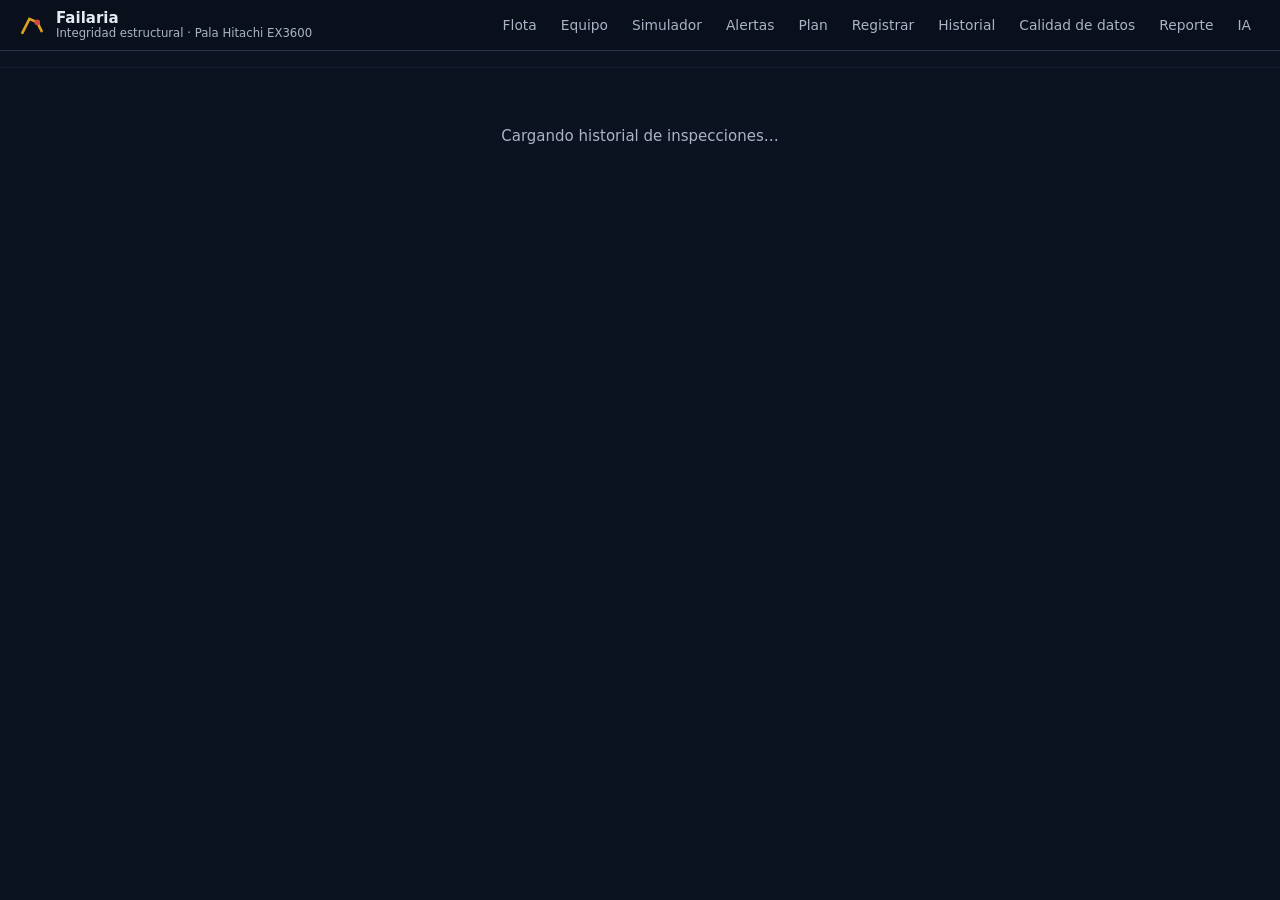
<file: index.html>
<!doctype html>
<html lang="es">
<head>
  <meta charset="utf-8">
  <meta name="viewport" content="width=device-width, initial-scale=1">
  <title>Failaria · Pala Hitachi EX3600</title>
  <meta name="description" content="Failaria: plataforma de integridad estructural de la pala Hitachi EX3600: historial de grietas, tendencias, alertas y plan de mantenimiento.">
  <link rel="icon" href="data:image/svg+xml,%3Csvg xmlns='http://www.w3.org/2000/svg' viewBox='0 0 32 32'%3E%3Crect width='32' height='32' rx='6' fill='%230c1320'/%3E%3Cpath d='M6 24 L14 10 L22 14 L26 22' stroke='%23e0a020' stroke-width='3' fill='none' stroke-linecap='round'/%3E%3Ccircle cx='22' cy='14' r='3' fill='%23d64545'/%3E%3C/svg%3E">
  <link rel="stylesheet" href="src/estilos.css">
  <script src="vendor/xlsx.full.min.js"></script>
  <script src="vendor/chart.umd.min.js"></script>
  <script src="vendor/chartjs-plugin-annotation.min.js"></script>
  <script type="importmap">{ "imports": { "three": "./vendor/three.module.min.js" } }</script>
</head>
<body>
  <header class="barra no-print">
    <a class="marca" href="#/flota" aria-label="Inicio">
      <svg viewBox="0 0 32 32" width="28" height="28" aria-hidden="true"><path d="M5 25 L13 9 L22 13 L27 23" stroke="currentColor" stroke-width="3" fill="none" stroke-linecap="round"/><circle cx="22" cy="13" r="3.2" fill="#d64545"/></svg>
      <span><b>Failaria</b><small>Integridad estructural · Pala Hitachi EX3600</small></span>
    </a>
    <button class="menu-btn" id="menuBtn" aria-label="Menú" aria-expanded="false">☰</button>
    <nav id="nav" class="nav">
      <a href="#/flota" data-r="flota">Flota</a>
      <a href="#/equipo/3600-01" data-r="equipo">Equipo</a>
      <a href="#/simulador" data-r="simulador">Simulador</a>
      <a href="#/alertas" data-r="alertas">Alertas <span class="badge" id="badgeAlertas" hidden></span></a>
      <a href="#/plan" data-r="plan">Plan <span class="badge" id="badgePlan" hidden></span></a>
      <a href="#/registrar" data-r="registrar">Registrar</a>
      <a href="#/historial" data-r="historial">Historial</a>
      <a href="#/calidad" data-r="calidad">Calidad de datos <span class="badge violeta" id="badgeCalidad" hidden></span></a>
      <a href="#/reporte" data-r="reporte">Reporte</a>
      <a href="#/ia" data-r="ia">IA</a>
    </nav>
  </header>
  <div class="migas no-print" id="migas" aria-label="Ruta"></div>
  <main id="vista" class="vista" tabindex="-1">
    <div class="cargando" id="cargando">Cargando historial de inspecciones…</div>
  </main>
  <div id="toast" class="toast" role="status" aria-live="polite"></div>
  <input type="file" id="archivoExcel" accept=".xlsx,.xls" hidden>

  <script>
    // Si se abre como archivo local, los módulos ES no cargan en la mayoría de los navegadores.
    setTimeout(function () {
      if (!window.__appLista) {
        var c = document.getElementById('cargando');
        if (c) c.innerHTML = location.protocol === 'file:'
          ? '<h2>Este archivo es el código fuente</h2><p>Los navegadores bloquean los módulos JavaScript al abrir <code>index.html</code> como archivo. Opciones:</p><ol><li><b>Versión entregable:</b> abra <code>Failaria.html</code> (un solo archivo, funciona con doble clic). Está en la raíz del repositorio y se genera con <code>node herramientas/empaquetar.mjs</code>.</li><li>Doble clic en <b>iniciar.bat</b> (Windows) o ejecute <code>python -m http.server 8000</code> en esta carpeta y abra <a href="http://localhost:8000">http://localhost:8000</a>.</li></ol>'
          : '<h2>No se pudo iniciar la plataforma</h2><p>Revise la consola del navegador.</p>';
      }
    }, 2500);
  </script>
  <script type="module" src="src/app.js"></script>
</body>
</html>
</file>
<file: src/estilos.css>
/* Tema oscuro industrial (GARDIAN). Colores de estado fijos según CLAUDE.md. */
:root {
  --fondo: #0c1320;
  --panel: #131c2c;
  --panel2: #1a2538;
  --borde: #263349;
  --texto: #e6ebf3;
  --texto2: #a9b4c6;
  --tenue: #6f7c92;
  --acento: #4aa3df;
  --normal: #2e9e5b;
  --alerta: #e0a020;
  --critico: #d64545;
  --ni: #7a8599;
  --sospechoso: #9b6bd6;
  --radio: 10px;
  --sombra: 0 2px 10px rgba(0, 0, 0, .35);
  color-scheme: dark;
}
* { box-sizing: border-box; }
html, body { margin: 0; background: var(--fondo); color: var(--texto); font: 15px/1.45 system-ui, -apple-system, "Segoe UI", Roboto, sans-serif; }
a { color: var(--acento); text-decoration: none; }
a:hover { text-decoration: underline; }
h1, h2, h3, h4 { margin: 0 0 .5em; line-height: 1.2; font-weight: 650; }
h1 { font-size: 1.5rem; } h2 { font-size: 1.2rem; } h3 { font-size: 1.02rem; color: var(--texto2); text-transform: uppercase; letter-spacing: .04em; }
code { background: var(--panel2); padding: 0 .3em; border-radius: 4px; }
small, .tenue { color: var(--tenue); }
.num { font-variant-numeric: tabular-nums; }

/* Barra superior */
.barra { position: sticky; top: 0; z-index: 20; display: flex; align-items: center; gap: 16px; padding: 8px 18px; background: #0a101b; border-bottom: 1px solid var(--borde); }
.marca { display: flex; align-items: center; gap: 10px; color: var(--alerta); }
.marca span { display: flex; flex-direction: column; color: var(--texto); line-height: 1.1; }
.marca small { color: var(--texto2); font-size: .78rem; }
.marca:hover { text-decoration: none; }
.nav { display: flex; gap: 2px; margin-left: auto; flex-wrap: wrap; }
.nav a { color: var(--texto2); padding: 7px 11px; border-radius: 7px; font-size: .92rem; white-space: nowrap; }
.nav a:hover { background: var(--panel2); text-decoration: none; color: var(--texto); }
.nav a.activo { background: var(--panel2); color: var(--texto); box-shadow: inset 0 -2px 0 var(--alerta); }
[hidden] { display: none !important; }
.badge { display: inline-block; min-width: 20px; padding: 0 6px; border-radius: 10px; background: var(--critico); color: #fff; font-size: .75rem; text-align: center; font-weight: 700; }
.badge.violeta { background: var(--sospechoso); }
.menu-btn { display: none; margin-left: auto; background: none; border: 1px solid var(--borde); color: var(--texto); font-size: 1.2rem; border-radius: 6px; padding: 4px 10px; }
.migas { padding: 8px 18px; font-size: .88rem; color: var(--tenue); border-bottom: 1px solid #172033; }
.migas a { color: var(--texto2); }
.migas span.sep { margin: 0 6px; color: #3a4760; }

.vista { padding: 18px; max-width: 1400px; margin: 0 auto; outline: none; }
.cargando { padding: 40px; text-align: center; color: var(--texto2); }
.cargando ol { text-align: left; max-width: 640px; margin: 1em auto; }

/* Componentes */
.panel { background: var(--panel); border: 1px solid var(--borde); border-radius: var(--radio); padding: 16px; box-shadow: var(--sombra); min-width: 0; }
.panel > h2:first-child, .panel > h3:first-child { margin-top: 0; }
.rejilla { display: grid; gap: 16px; }
.c2 { grid-template-columns: repeat(2, minmax(0, 1fr)); }
.c3 { grid-template-columns: repeat(3, minmax(0, 1fr)); }
.c4 { grid-template-columns: repeat(4, minmax(0, 1fr)); }
.c-3-2 { grid-template-columns: minmax(0, 3fr) minmax(0, 2fr); }
.c-2-1 { grid-template-columns: minmax(0, 2fr) minmax(0, 1fr); }
.c-3-1 { grid-template-columns: minmax(0, 3fr) minmax(0, 1fr); }
.fila { display: flex; gap: 10px; align-items: center; flex-wrap: wrap; }
.entre { justify-content: space-between; }
.espacio { height: 16px; }
.cabecera { display: flex; justify-content: space-between; align-items: flex-end; gap: 16px; flex-wrap: wrap; margin-bottom: 16px; }
.cabecera p { margin: .2em 0 0; color: var(--texto2); }

.kpis { display: grid; grid-template-columns: repeat(auto-fit, minmax(150px, 1fr)); gap: 12px; }
.kpi { background: var(--panel2); border: 1px solid var(--borde); border-radius: 9px; padding: 12px 14px; }
.kpi .v { font-size: 1.6rem; font-weight: 700; font-variant-numeric: tabular-nums; }
.kpi .v small { font-size: .85rem; font-weight: 500; }
.kpi .t { font-size: .8rem; color: var(--texto2); }
.kpi .d { font-size: .76rem; color: var(--tenue); margin-top: 2px; }

/* Estados */
.estado { display: inline-flex; align-items: center; gap: 6px; padding: 2px 9px 2px 7px; border-radius: 12px; font-size: .82rem; font-weight: 650; border: 1px solid transparent; white-space: nowrap; }
.estado::before { content: ""; width: 9px; height: 9px; border-radius: 50%; background: currentColor; }
.e-Normal { color: #5ccf8c; background: rgba(46, 158, 91, .14); border-color: rgba(46, 158, 91, .45); }
.e-Alerta { color: #f2bd4c; background: rgba(224, 160, 32, .14); border-color: rgba(224, 160, 32, .5); }
.e-Crítico { color: #ff8080; background: rgba(214, 69, 69, .16); border-color: rgba(214, 69, 69, .55); }
.e-NI { color: #b4bdcc; background: rgba(122, 133, 153, .15); border-color: rgba(122, 133, 153, .45); }
.e-Alerta::before { border-radius: 2px; transform: rotate(45deg); }
.e-Crítico::before { border-radius: 1px; }
.sosp { outline: 2px dashed var(--sospechoso); outline-offset: 2px; }
.chip { display: inline-block; padding: 1px 8px; border-radius: 10px; font-size: .75rem; background: var(--panel2); border: 1px solid var(--borde); color: var(--texto2); white-space: nowrap; }
.chip.violeta { border: 1px dashed var(--sospechoso); color: #c7a8f0; }
.chip.rep { border-color: #3b6ea8; color: #8fc1f0; }

/* Severidades de alerta */
.sev { display: inline-block; padding: 1px 8px; border-radius: 4px; font-size: .72rem; font-weight: 700; text-transform: uppercase; letter-spacing: .03em; }
.sev-critica { background: var(--critico); color: #fff; }
.sev-alta { background: #c0761a; color: #fff; }
.sev-media { background: #8d7a1f; color: #fff; }
.sev-baja { background: #3a4a63; color: #dbe3ef; }
.sev-info { background: #263349; color: var(--texto2); }
.alerta-item { display: grid; grid-template-columns: auto 1fr auto; gap: 10px; align-items: start; padding: 10px 4px; border-bottom: 1px solid var(--borde); }
.alerta-item:last-child { border-bottom: 0; }
.alerta-item p { margin: 2px 0 0; color: var(--texto2); font-size: .88rem; }
.alerta-item .acc { color: var(--texto); font-size: .86rem; }

/* Tablas */
.tabla-wrap { overflow-x: auto; }
table { width: 100%; border-collapse: collapse; font-size: .9rem; }
th, td { padding: 7px 9px; text-align: left; border-bottom: 1px solid var(--borde); vertical-align: middle; }
th { color: var(--texto2); font-weight: 600; font-size: .8rem; text-transform: uppercase; letter-spacing: .03em; background: var(--panel2); position: sticky; top: 0; }
td.n, th.n { text-align: right; font-variant-numeric: tabular-nums; }
tr.clic { cursor: pointer; }
tr.clic:hover td { background: rgba(74, 163, 223, .07); }
tr.fila-sosp td { background: rgba(155, 107, 214, .08); }

/* Formularios */
input, select, textarea, button { font: inherit; color: var(--texto); }
input[type=text], input[type=number], input[type=date], input[type=password], select, textarea {
  background: #0d1524; border: 1px solid var(--borde); border-radius: 7px; padding: 7px 9px; min-width: 0;
}
input:focus, select:focus, textarea:focus { outline: 2px solid var(--acento); outline-offset: 0; }
textarea { width: 100%; min-height: 60px; resize: vertical; }
label.campo { display: flex; flex-direction: column; gap: 4px; font-size: .82rem; color: var(--texto2); }
.btn { background: var(--panel2); border: 1px solid var(--borde); border-radius: 8px; padding: 8px 14px; cursor: pointer; white-space: nowrap; }
.btn:hover { border-color: var(--acento); }
.btn.prim { background: #1d5d8f; border-color: #2a77b3; }
.btn.prim:hover { background: #236ba3; }
.btn.peligro { background: #6e2424; border-color: #963131; }
.btn.chico { padding: 4px 9px; font-size: .82rem; }
.btn:disabled { opacity: .5; cursor: not-allowed; }
.seg { display: inline-flex; border: 1px solid var(--borde); border-radius: 8px; overflow: hidden; }
.seg button { background: transparent; border: 0; padding: 6px 12px; cursor: pointer; color: var(--texto2); }
.seg button.on { background: var(--panel2); color: var(--texto); box-shadow: inset 0 -2px 0 var(--acento); }
input[type=range] { width: 100%; accent-color: var(--alerta); }

/* Tarjetas de zona/equipo */
.tarjeta { display: block; background: var(--panel); border: 1px solid var(--borde); border-radius: var(--radio); padding: 14px; color: var(--texto); transition: border-color .15s, transform .15s; }
.tarjeta:hover { border-color: var(--acento); text-decoration: none; transform: translateY(-1px); }
.tarjeta.clic { cursor: pointer; }
.tarjeta .esquema { margin: 8px 0; }
.tarjeta .mini-esq { background: #f4f6f9; border-radius: 6px; height: 120px; display: flex; align-items: center; justify-content: center; overflow: hidden; margin: 8px 0; }
.tarjeta .mini-esq img { max-height: 116px; max-width: 100%; }
.semaforo { width: 14px; height: 14px; border-radius: 50%; display: inline-block; box-shadow: 0 0 0 3px rgba(255,255,255,.06); }

/* Esquema con hotspots */
.esquema { position: relative; background: #f4f6f9; border-radius: 8px; overflow: hidden; }
.esquema img { display: block; width: 100%; height: auto; }
.hot { position: absolute; transform: translate(-50%, -50%); width: 34px; height: 34px; border-radius: 50%; border: 3px solid #fff; color: #fff; font-size: .62rem; font-weight: 800; display: flex; align-items: center; justify-content: center; cursor: pointer; box-shadow: 0 0 0 2px rgba(0,0,0,.35), 0 2px 8px rgba(0,0,0,.4); transition: transform .15s; text-decoration: none; }
.hot:hover, .hot:focus { transform: translate(-50%, -50%) scale(1.18); text-decoration: none; z-index: 2; }
.hot.pulso { animation: pulso 1.4s infinite; }
.hot .etq { position: absolute; top: 100%; margin-top: 3px; background: rgba(12,19,32,.9); padding: 1px 6px; border-radius: 4px; font-size: .72rem; white-space: nowrap; }
.hot .etq-izq { top: 50%; right: 100%; margin: 0 5px 0 0; transform: translateY(-50%); }
.hot .etq-der { top: 50%; left: 100%; margin: 0 0 0 5px; transform: translateY(-50%); }
.hot .etq-arriba { top: auto; bottom: 100%; margin: 0 0 3px; }
.hot.sosp { outline: 3px dashed var(--sospechoso); outline-offset: 3px; }
@keyframes pulso { 0%, 100% { box-shadow: 0 0 0 2px rgba(0,0,0,.35), 0 0 0 0 rgba(214,69,69,.7); } 50% { box-shadow: 0 0 0 2px rgba(0,0,0,.35), 0 0 0 12px rgba(214,69,69,0); } }

/* Gráficos */
.grafico { position: relative; height: 340px; }
.grafico.chico { height: 120px; }
.leyenda { display: flex; gap: 14px; flex-wrap: wrap; font-size: .8rem; color: var(--texto2); margin-top: 8px; }
.leyenda i { display: inline-block; width: 12px; height: 12px; border-radius: 3px; margin-right: 5px; vertical-align: -1px; }

/* 3D */
.pala3d { position: relative; height: 420px; border-radius: 8px; overflow: hidden; background: radial-gradient(ellipse at 50% 30%, #1d2a40, #0a101b 75%); }
.pala3d canvas { display: block; }
.pala3d .ayuda { position: absolute; left: 10px; bottom: 8px; font-size: .75rem; color: var(--tenue); pointer-events: none; }
.pala3d .tip { position: absolute; pointer-events: none; background: rgba(10,16,27,.95); border: 1px solid var(--borde); padding: 6px 9px; border-radius: 6px; font-size: .8rem; display: none; white-space: nowrap; }

/* Galería */
.galeria { display: grid; grid-template-columns: repeat(auto-fill, minmax(170px, 1fr)); gap: 10px; }
.galeria figure { margin: 0; background: var(--panel2); border: 1px solid var(--borde); border-radius: 8px; overflow: hidden; }
.galeria img { width: 100%; height: 130px; object-fit: contain; display: block; cursor: zoom-in; background: #f4f6f9; }
.galeria figcaption { padding: 6px 8px; font-size: .78rem; color: var(--texto2); }
.visor { position: fixed; inset: 0; background: rgba(0,0,0,.85); display: flex; align-items: center; justify-content: center; z-index: 50; padding: 20px; cursor: zoom-out; }
.visor img { max-width: 100%; max-height: 100%; border-radius: 6px; }

.aviso { border-left: 4px solid var(--alerta); background: rgba(224,160,32,.08); padding: 10px 14px; border-radius: 6px; margin: 10px 0; }
.aviso.rojo { border-color: var(--critico); background: rgba(214,69,69,.08); }
.aviso.violeta { border-color: var(--sospechoso); background: rgba(155,107,214,.08); }
.aviso.azul { border-color: var(--acento); background: rgba(74,163,223,.08); }
.toast { position: fixed; bottom: 20px; left: 50%; transform: translateX(-50%) translateY(120px); background: #1d5d8f; color: #fff; padding: 10px 18px; border-radius: 8px; box-shadow: var(--sombra); transition: transform .25s; z-index: 60; max-width: 90vw; }
.toast.ver { transform: translateX(-50%) translateY(0); }
.toast.error { background: #8a2b2b; }

.lista-simple { margin: 0; padding-left: 18px; }
.lista-simple li { margin: 4px 0; }
.historia { position: relative; padding-left: 18px; border-left: 2px solid var(--borde); }
.historia .h { position: relative; margin: 0 0 12px; }
.historia .h::before { content: ""; position: absolute; left: -24px; top: 5px; width: 10px; height: 10px; border-radius: 50%; background: var(--tenue); }
.historia .h.critica::before { background: var(--critico); } .historia .h.alta::before { background: var(--alerta); } .historia .h.rep::before { background: var(--acento); }
.ia-respuesta { white-space: pre-wrap; background: #0d1524; border: 1px solid var(--borde); border-radius: 8px; padding: 14px; max-height: 520px; overflow: auto; font-size: .9rem; }

/* Formulario estilo formato de inspección */
.form-zona td input[type=number] { width: 90px; }
.form-zona td input[type=text] { width: 100%; min-width: 150px; }
.form-zona .ni-check { display: inline-flex; gap: 4px; align-items: center; font-size: .8rem; color: var(--texto2); }

@media (max-width: 1000px) {
  .c3, .c4 { grid-template-columns: repeat(2, minmax(0, 1fr)); }
  .c-3-2, .c-2-1, .c-3-1 { grid-template-columns: minmax(0, 1fr); }
}
@media (max-width: 960px) {
  .menu-btn { display: block; }
  .nav { display: none; position: absolute; top: 100%; left: 0; right: 0; flex-direction: column; background: #0a101b; border-bottom: 1px solid var(--borde); padding: 8px; }
  .nav.abierto { display: flex; }
}
@media (max-width: 760px) {
  .c2, .c3, .c4 { grid-template-columns: minmax(0, 1fr); }
  .vista { padding: 12px; }
  .grafico { height: 280px; }
  .pala3d { height: 320px; }
}

/* Impresión (reporte) */
.solo-print { display: none; }
@media print {
  :root { --fondo: #fff; --panel: #fff; --panel2: #f1f3f6; --borde: #c9d0da; --texto: #111; --texto2: #333; --tenue: #555; color-scheme: light; }
  html, body { background: #fff; color: #111; font-size: 11pt; }
  .no-print, .barra, .migas, .toast { display: none !important; }
  .solo-print { display: block; }
  .vista { padding: 0; max-width: none; }
  .panel { box-shadow: none; break-inside: avoid; }
  .salto { break-before: page; }
  th { background: #eef1f5 !important; color: #222; position: static; }
  .e-Normal { color: #1b6e3e; } .e-Alerta { color: #8a5d00; } .e-Crítico { color: #a12828; } .e-NI { color: #4c5566; }
  a { color: #111; }
  .grafico { height: 260px; }
}

/* Información adicional ⓘ (ui/ayuda.js) */
button.info { display: inline-flex; align-items: center; justify-content: center; width: 18px; height: 18px; margin-left: 6px; padding: 0; border-radius: 50%; border: 1.5px solid var(--acento); background: transparent; color: var(--acento); font: 700 11px/1 Georgia, "Times New Roman", serif; font-style: italic; cursor: pointer; vertical-align: middle; flex: none; }
button.info:hover, button.info:focus-visible { background: var(--acento); color: #0c1320; outline: none; }
h1 button.info, h2 button.info { width: 20px; height: 20px; font-size: 12px; }
.popover { position: absolute; z-index: 70; background: #101a2b; border: 1px solid #35507a; border-radius: 9px; box-shadow: 0 8px 28px rgba(0,0,0,.55); padding: 12px 30px 12px 14px; font-size: .86rem; line-height: 1.45; color: var(--texto); animation: aparecer .12s ease-out; }
.popover p { margin: 0 0 .5em; } .popover p:last-child { margin: 0; }
.popover ul { margin: .3em 0; padding-left: 18px; }
.popover b { color: #cfe3ff; }
.popover-x { position: absolute; top: 4px; right: 6px; background: none; border: 0; color: var(--texto2); font-size: 1.1rem; cursor: pointer; padding: 2px 6px; }
.popover-x:hover { color: var(--texto); }
@keyframes aparecer { from { opacity: 0; transform: translateY(-4px); } to { opacity: 1; transform: none; } }
.cabecera h1 { display: flex; align-items: center; gap: 4px; flex-wrap: wrap; }
.panel h2, .panel h3 { display: flex; align-items: center; gap: 2px; }

/* Simulador de falla */
.sim-layout { display: grid; grid-template-columns: minmax(0, 3fr) minmax(300px, 1.25fr); gap: 16px; }
.sim-barra { display: flex; align-items: center; gap: 8px; flex-wrap: wrap; padding: 8px 10px; background: var(--panel2); border: 1px solid var(--borde); border-radius: 9px; margin-bottom: 10px; }
.sim-barra .reloj { font-variant-numeric: tabular-nums; font-weight: 650; min-width: 190px; }
.sim-barra .btn.icono { width: 38px; padding: 6px 0; text-align: center; font-size: 1rem; }
.sim-3d { position: relative; height: 560px; border-radius: 9px; overflow: hidden; background: radial-gradient(ellipse at 50% 30%, #182338, #0a101b 75%); cursor: grab; }
.sim-3d canvas { display: block; }
.sim-3d.tirando { cursor: grabbing; }
.sim-3d .hud { position: absolute; left: 10px; top: 10px; background: rgba(10,16,27,.82); border: 1px solid var(--borde); border-radius: 7px; padding: 6px 10px; font-size: .8rem; pointer-events: none; max-width: 300px; }
.sim-3d .hud b { color: #ffb4b4; }
.sim-3d .tip { position: absolute; pointer-events: none; background: rgba(10,16,27,.95); border: 1px solid var(--borde); padding: 6px 9px; border-radius: 6px; font-size: .8rem; display: none; white-space: nowrap; }
.fea-leyenda { display: flex; align-items: center; gap: 8px; font-size: .78rem; color: var(--texto2); margin-top: 8px; }
.fea-leyenda .barra-color { flex: 1; height: 10px; border-radius: 5px; background: linear-gradient(90deg, #1b2f8a, #1ea7d8, #2ec46a, #f2d23a, #ff7a1a, #d61f1f); }
.sev-barra { position: relative; height: 8px; background: #0d1524; border-radius: 4px; overflow: hidden; min-width: 54px; }
.sev-barra i { position: absolute; left: 0; top: 0; bottom: 0; border-radius: 4px; }
.sim-tabla td, .sim-tabla th { padding: 5px 4px; font-size: .82rem; white-space: nowrap; }
.sim-tabla th small { font-weight: 500; text-transform: none; letter-spacing: 0; }
.sev-fila { display: flex; align-items: center; gap: 5px; margin-bottom: 3px; }
.sev-fila .sev-barra { flex: 1; }
.sim-tabla tr.fallado td { background: rgba(214,69,69,.12); }
.sim-tabla tr.sel td { background: rgba(74,163,223,.12); }
.sim-eventos { max-height: 170px; overflow: auto; font-size: .82rem; }
.sim-eventos div { padding: 3px 0; border-bottom: 1px solid #172033; }
.fad { width: 100%; height: auto; display: block; }
.modo-chip { display: inline-block; padding: 1px 7px; border-radius: 9px; font-size: .72rem; font-weight: 700; }
.modo-sin-grieta { background: #223349; color: #b4bdcc; } .modo-iniciacion { background: rgba(46,158,91,.25); color: #8fe0ad; }
.modo-propagacion { background: rgba(224,160,32,.25); color: #f6cd6a; } .modo-acelerada { background: rgba(255,122,26,.3); color: #ffb380; }
.modo-fractura { background: var(--critico); color: #fff; animation: parpadeo 1s infinite; }
@keyframes parpadeo { 50% { opacity: .55; } }
@media (max-width: 1100px) { .sim-layout { grid-template-columns: minmax(0, 1fr); } .sim-3d { height: 420px; } }

/* Planificación: tablero, calendario, diálogo */
.tablero { display: grid; grid-template-columns: repeat(4, minmax(0, 1fr)); gap: 12px; align-items: start; }
.columna { background: var(--panel); border: 1px solid var(--borde); border-radius: var(--radio); min-height: 240px; display: flex; flex-direction: column; }
.columna.sobre { border-color: var(--acento); box-shadow: inset 0 0 0 2px rgba(74,163,223,.35); }
.col-cab { display: flex; align-items: center; gap: 6px; padding: 10px 12px; border-bottom: 1px solid var(--borde); font-size: .9rem; }
.col-cab .chip { margin-left: auto; }
.col-cuerpo { padding: 8px; display: flex; flex-direction: column; gap: 8px; flex: 1; }
.tarea { background: var(--panel2); border: 1px solid var(--borde); border-left: 4px solid var(--acento); border-radius: 8px; padding: 8px 10px; cursor: grab; font-size: .86rem; }
.tarea:active { cursor: grabbing; }
.tarea.arrastrando { opacity: .5; }
.tarea.vencida { background: rgba(214,69,69,.10); }
.tarea.hecha { opacity: .72; }
.tarea.hecha .titulo { text-decoration: line-through; }
.tarea .meta { color: var(--texto2); font-size: .78rem; margin-top: 3px; }
.tarea .meta .rojo { color: #ff8080; font-weight: 600; }
.tarea .acciones { margin-top: 6px; gap: 4px; justify-content: space-between; }
tr.fila-vencida td { background: rgba(214,69,69,.08); }
.cal-cab { display: grid; grid-template-columns: repeat(7, 1fr); font-size: .75rem; color: var(--texto2); text-align: center; margin-bottom: 4px; }
.calendario { display: grid; grid-template-columns: repeat(7, 1fr); gap: 4px; }
.dia { min-height: 86px; background: var(--panel2); border: 1px solid var(--borde); border-radius: 6px; padding: 4px; font-size: .74rem; cursor: pointer; }
.dia.vacio { background: transparent; border-color: transparent; cursor: default; }
.dia.hoy { border: 2px solid var(--acento); }
.dia.insp { background: rgba(74,163,223,.08); }
.dia .n { font-weight: 700; color: var(--texto2); margin-bottom: 3px; }
.dia .ev { border-left: 3px solid var(--acento); background: rgba(255,255,255,.05); border-radius: 3px; padding: 1px 4px; margin-bottom: 2px; white-space: nowrap; overflow: hidden; text-overflow: ellipsis; cursor: pointer; }
.dia .ev.vencida { background: rgba(214,69,69,.2); } .dia .ev.hecha { opacity: .55; text-decoration: line-through; }
.dlg { background: var(--panel); color: var(--texto); border: 1px solid #35507a; border-radius: 12px; padding: 18px; width: min(760px, 94vw); box-shadow: 0 12px 40px rgba(0,0,0,.6); }
.dlg::backdrop { background: rgba(0,0,0,.6); }
.dlg-form { display: flex; flex-direction: column; gap: 10px; }
.dlg-form input, .dlg-form select, .dlg-form textarea { width: 100%; }
.checklist { display: flex; flex-direction: column; gap: 3px; font-size: .86rem; color: var(--texto); margin: 4px 0; }
.checklist input { width: auto; }
@media (max-width: 1000px) { .tablero { grid-template-columns: repeat(2, minmax(0, 1fr)); } }
@media (max-width: 640px) { .tablero { grid-template-columns: minmax(0, 1fr); } .dia { min-height: 56px; } .dia .ev { display: none; } }
@media print { .tablero { grid-template-columns: repeat(2, 1fr); } .tarea { break-inside: avoid; } }

/* Simulador: modo pieza, inspección y lupa */
.sim-3d.pieza { height: 520px; }
.sim-3d .sim-vistas { position: absolute; right: 10px; top: 10px; }
.lupa { display: block; width: 100%; height: 280px; border-radius: 8px; background: #1e2633; cursor: crosshair; touch-action: none; }
.lupa.tirando { cursor: grabbing; }
.insp-lista { display: grid; grid-template-columns: repeat(2, minmax(0, 1fr)); gap: 8px; }
.insp-tarjeta { background: var(--panel2); border: 1px solid var(--borde); border-radius: 8px; padding: 8px 10px; font-size: .85rem; cursor: pointer; }
.insp-tarjeta.sel { border-color: var(--acento); box-shadow: inset 0 0 0 1px var(--acento); }
.insp-tarjeta.fallado { background: rgba(214,69,69,.12); }
.c1 { grid-template-columns: minmax(0, 1fr); }
@media (max-width: 640px) { .insp-lista { grid-template-columns: minmax(0, 1fr); } .lupa { height: 220px; } }
</file>
